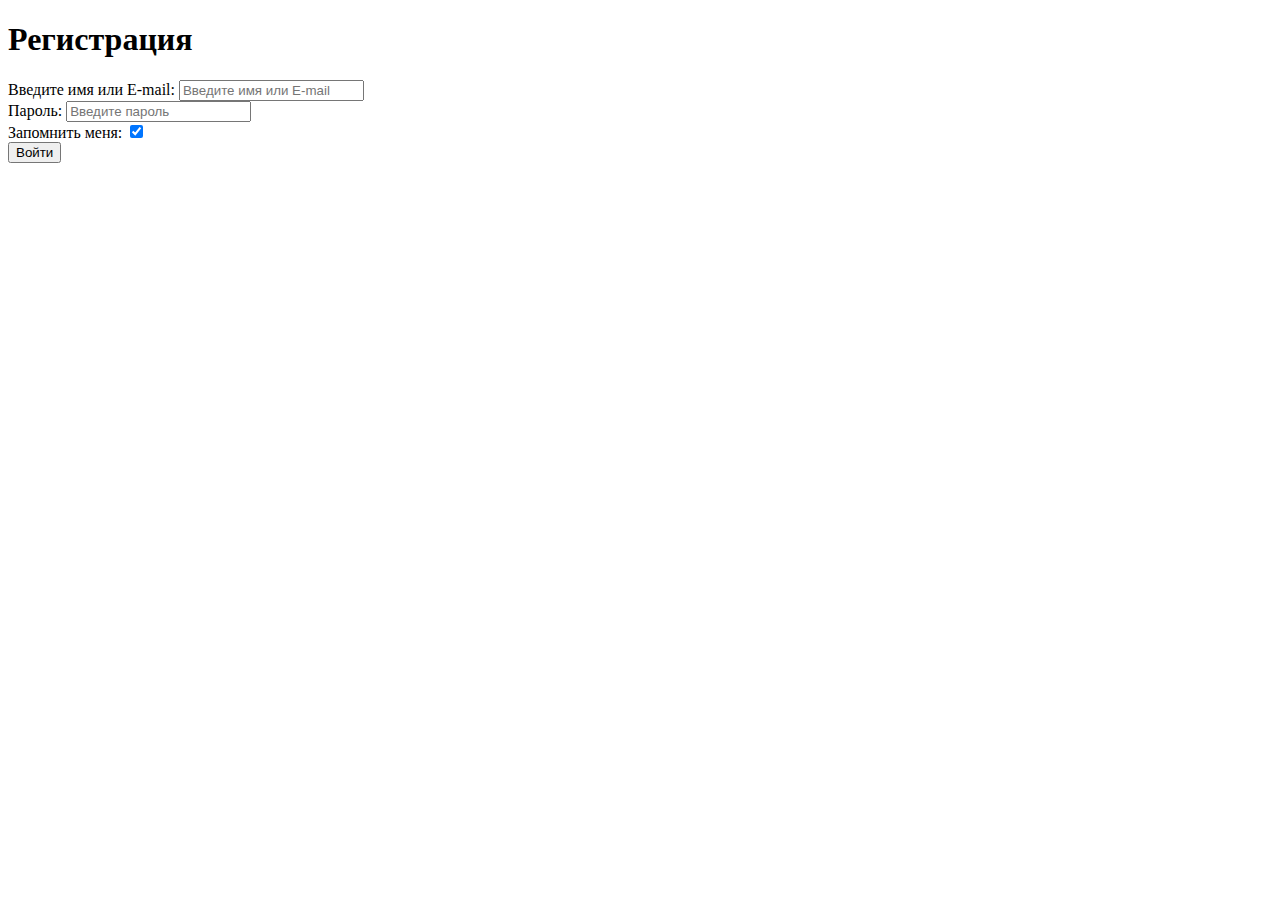
<file: autothorization.html>
<!DOCTYPE html>
<html lang="ru">
<head>
    <meta charset="UTF-8">
    <title>Регистрация</title>
</head>
 <body>
 <h1>Регистрация</h1>
 <div>
   <label for="login">Введите имя или E-mail:</label>
   <input id=:"login" type="text" name="login" placeholder="Введите имя или E-mail" required maxlength="12"> 
   </div>
   <div>
   <label for="pass">Пароль:</label>
   <input id="pass" type=""password" placeholder="Введите пароль" required minlength="10" > 
   </div>
   <div>
   <label>
   Запомнить меня:
   <input type="checkbox" checked>
   </label>
   </div>
   <div>
      <input type="submit" value="Войти">
   </div>
 </body>
</file>
